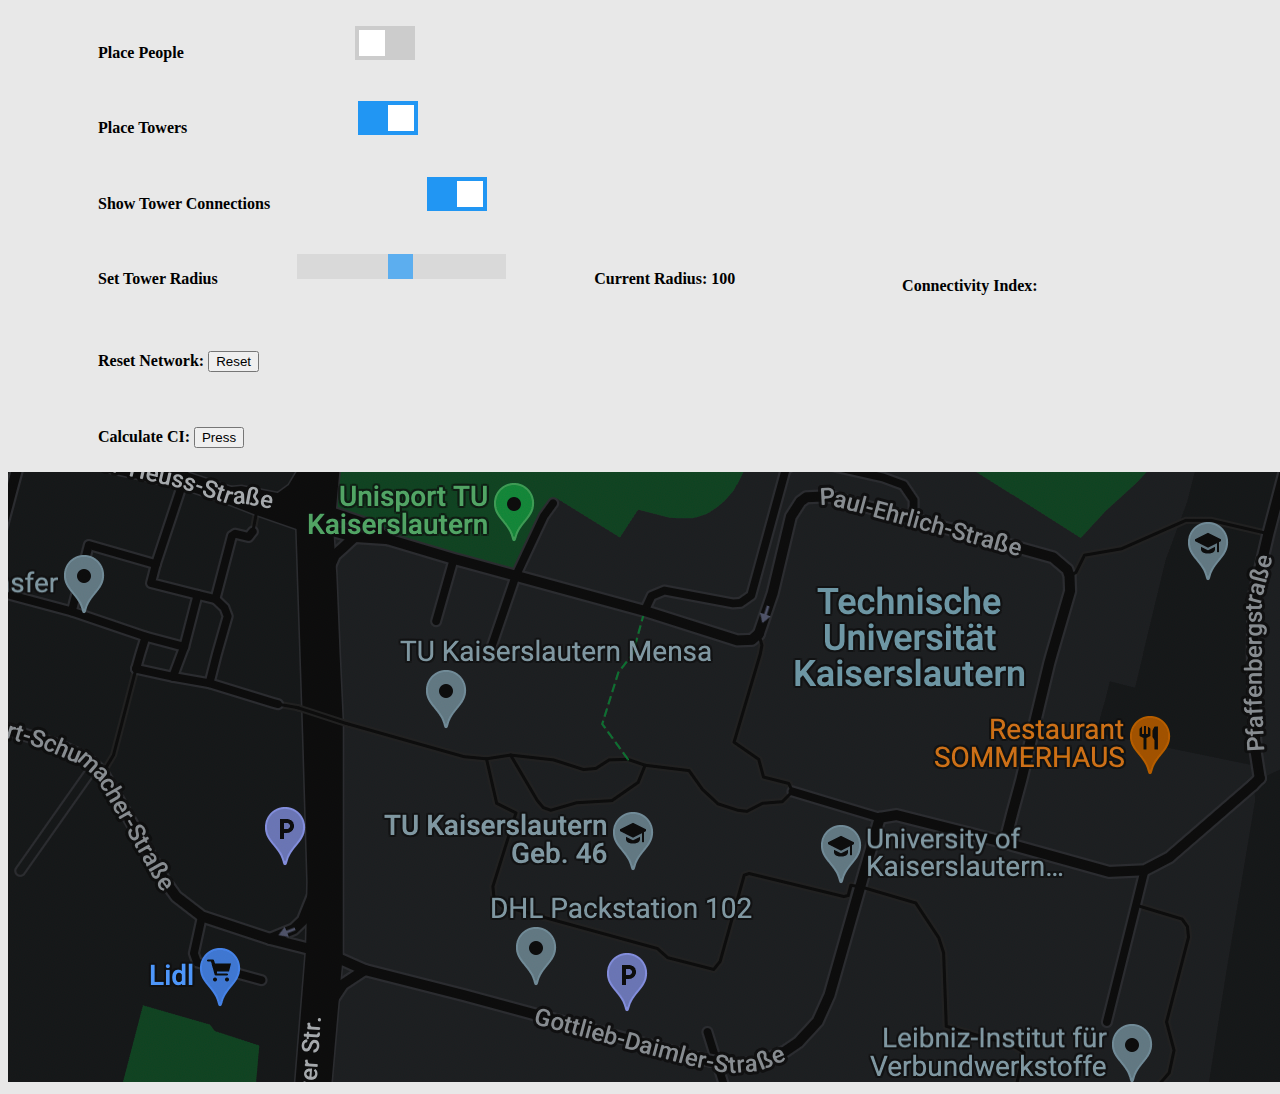
<file: particleNet.html>
<!DOCTYPE html>

<!--HTML Code For the Network Visualization and Connectivity Index Calculation Using Ad Hoc Networks-->
<html lang="en">

<head>
    <meta charset="UTF-8">
    <title>Constellations</title>
    <link rel="stylesheet" href="networking.css">

</head>

<body>
    <!-- Rectangular switch -->
    <!--I am using the grid system to layout the entire style of the application-->
    <!--Container for the check button of selecting to place people via clicks-->
    <div class="grid-container">
        <div class="grid-item m-l-4">
            <h4>
                Place People
            </h4>
        </div>
        <div class="grid-item m-t-2">
            <label class="switch">
                <input id="people_check" type="checkbox">
                <span class="slider"></span>
            </label>
        </div>
    </div>

    <!--Container for the check button of selecting to place towers in the network via clicks-->
    <div class="grid-container">
        <div class="grid-item m-l-4">
            <h4>
                Place Towers
            </h4>
        </div>
        <div class="grid-item m-t-2">
            <label class="switch">
                <input id="tower_check" type="checkbox">
                <span class="slider"></span>
            </label>
        </div>
    </div>

    <!--To See the network connection however you can turn them off to remove clutter-->
    <div class="grid-container">
        <div class="grid-item m-l-4">
            <h4>
                Show Tower Connections
            </h4>
        </div>
        <div class="grid-item m-t-2">
            <label class="switch">
                <input id="tower_show" type="checkbox">
                <span class="slider"></span>
            </label>
        </div>
    </div>

    <!--This Slider allows you to change the radius of the connection of towers to both people and towers themselves-->
    <div class="grid-container">
        <div class="grid-item m-l-4">
            <h4>
                Set Tower Radius
            </h4>
        </div>
        <!--These Show you what settings are selected at the moment as well as the current connectivity index-->
        <div class="grid-item m-t-2">
            <input type="range" min="1" max="200" value="100" class="sliderbar" id="towerRange">
        </div>
        <div class="grid-item m-l-4">
            <h4 class="inlb"> Current Radius: </h4>
            <h4 class="inlb" id="currentRange">100</h4>
        </div>
        <div class="grid-item m-l-4">
            <h4 class="inlb"> Connectivity Index: </h4>
            <h4 class="inlb" id="currentCI"></h4>
        </div>
    </div>

    <!--Allows you to reset the network and start from fresh-->
    <div class="grid-container">
        <div class="grid-item m-l-4">
            <h4 class="inlb">
                Reset Network:
            </h4>
            <button id="resetNetwork" class="inlb">
                Reset
            </button>

        </div>
    </div>
    <!--Clicking this updates the Connectivity Index-->
    <div class="grid-container">
        <div class="grid-item m-l-4">
            <h4 class="inlb">
                Calculate CI:
            </h4>
            <button id="ciButton" class="inlb">
                Press
            </button>

        </div>
    </div>

    <!--Canvas in The HTML file-->
    <center>
        <canvas id="canvas" width="1340" height="610"></canvas>
        <center>

        </center>
    </center>

    <!--Script Import for the visualization-->
    <script src="particles.js"></script>

</body>

</html>
</file>
<file: networking.css>
/*The Following is the CSS File used for the styling purpose of the entire code
Author: Umar Khan
*/


/* The switch - the box around the slider */

.switch {
    position: relative;
    display: inline-block;
    width: 60px;
    height: 34px;
}


/* Hide default HTML checkbox */

.switch input {
    opacity: 0;
    width: 0;
    height: 0;
}


/* The slider */

.slider {
    position: absolute;
    cursor: pointer;
    top: 0;
    left: 0;
    right: 0;
    bottom: 0;
    background-color: #ccc;
    -webkit-transition: .4s;
    transition: .4s;
}

.slider:before {
    position: absolute;
    content: "";
    height: 26px;
    width: 26px;
    left: 4px;
    bottom: 4px;
    background-color: white;
    -webkit-transition: .4s;
    transition: .4s;
}

input:checked+.slider {
    background-color: #2196F3;
}

input:focus+.slider {
    box-shadow: 0 0 1px #2196F3;
}

input:checked+.slider:before {
    -webkit-transform: translateX(26px);
    -ms-transform: translateX(26px);
    transform: translateX(26px);
}


/* Rounded sliders */

.slider.round {
    border-radius: 34px;
}

.slider.round:before {
    border-radius: 50%;
}

#canvas {
    background-color: #070719;
    margin-top: 5px;
}

#one {
    position: relative;
    cursor: pointer;
    font-family: arial;
    font-size: 18px;
    left: -530px;
    top: -55px;
}

.grid-container {
    display: grid;
    grid-template-columns: auto auto auto auto auto auto;
}

html {
    background-color: #E8E8E8;
}

h4 {
    display: inline-block;
    margin-top: 4vh;
}

.m-t-2 {
    margin-top: 2vh;
}

.m-l-4 {
    margin-left: 10vh;
}

.inlb {
    display: inline-block;
}


/* The slider itself */

.sliderbar {
    -webkit-appearance: none;
    /* Override default CSS styles */
    appearance: none;
    width: 100%;
    /* Full-width */
    height: 25px;
    /* Specified height */
    background: #d3d3d3;
    /* Grey background */
    outline: none;
    /* Remove outline */
    opacity: 0.7;
    /* Set transparency (for mouse-over effects on hover) */
    -webkit-transition: .2s;
    /* 0.2 seconds transition on hover */
    transition: opacity .2s;
}


/* Mouse-over effects */

.sliderbar:hover {
    opacity: 1;
    /* Fully shown on mouse-over */
}


/* The slider handle (use -webkit- (Chrome, Opera, Safari, Edge) and -moz- (Firefox) to override default look) */

.sliderbar::-webkit-slider-thumb {
    -webkit-appearance: none;
    /* Override default look */
    appearance: none;
    width: 25px;
    /* Set a specific slider handle width */
    height: 25px;
    /* Slider handle height */
    background: #2196F3;
    /* Green background */
    cursor: pointer;
    /* Cursor on hover */
}

.sliderbar::-moz-range-thumb {
    width: 25px;
    /* Set a specific slider handle width */
    height: 25px;
    /* Slider handle height */
    background: #2196F3;
    /* Green background */
    cursor: pointer;
    /* Cursor on hover */
}
</file>
